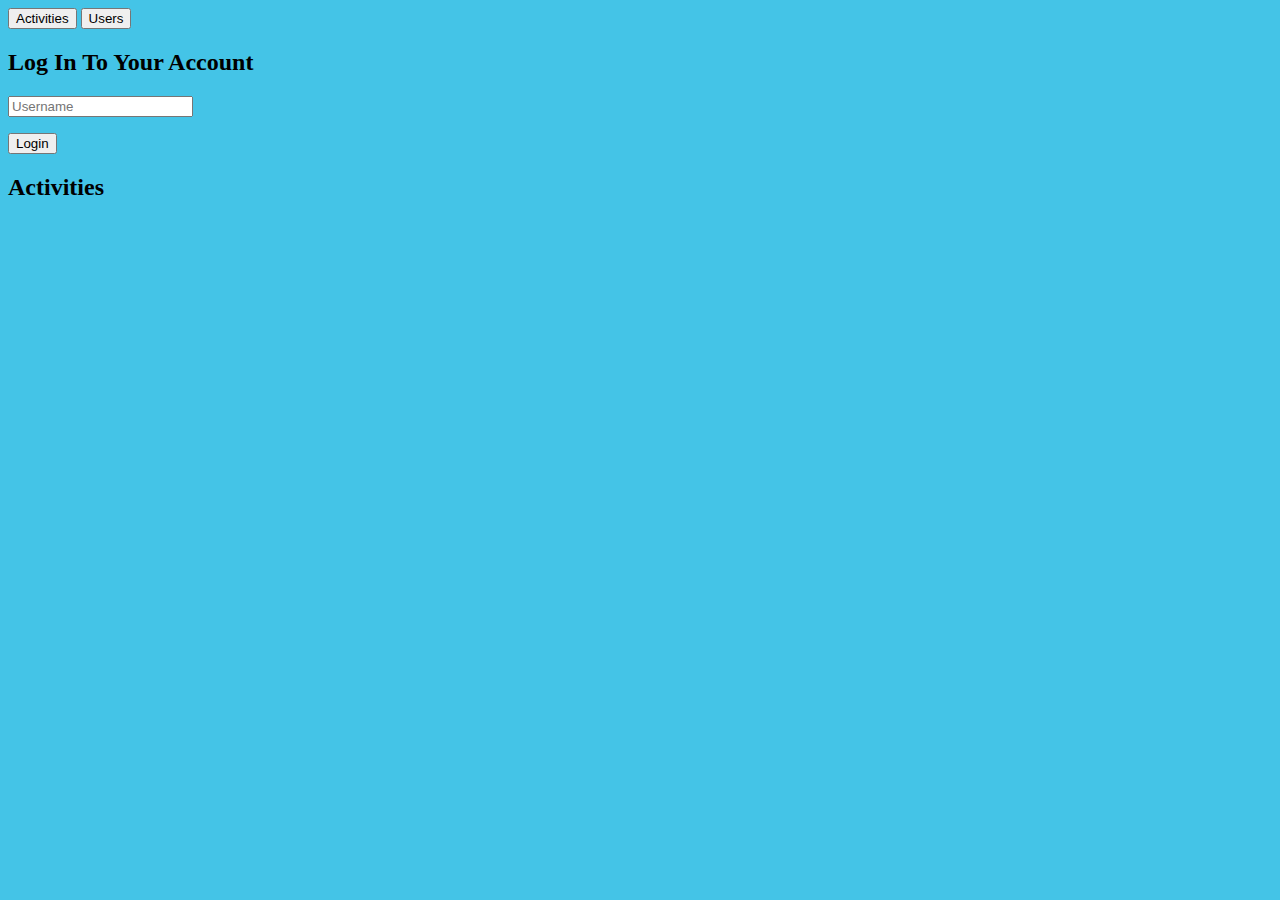
<file: mod3-project-frontend/index.html>
<!DOCTYPE html>
<html>
<head>
  <link rel="stylesheet" href="styles.css">
  <button class="activities_button" type="button">
    Activities
</button>
<button class="users_button" type="button">
    Users
</button>
</head>
    <body>
        <div id="login">
            <h2>Log In To Your Account</h2>
            <form id ="login_form" method="post" action="">
                <p>
                    <input id ="login_input" type="text" name="login" value="" placeholder="Username">
                </p>
                <p class="submit">
                    <input id="submit_button" type="submit" name="commit" value="Login"></p>
            </form>
        </div>
        <div id="greet">
            
        </div>
        <div id="activities">
            <h2>Activities</h2>
        </div>
        <div id="activities_form">
            
        </div>
        <div id="seed">
        </div>
        <div id = "users_form">
            
        </div>
        <script type="text/javascript" src='src/index.js'></script>
        <script type="text/javascript" src='src/activities.js'></script>
    </body>
</html>
</file>
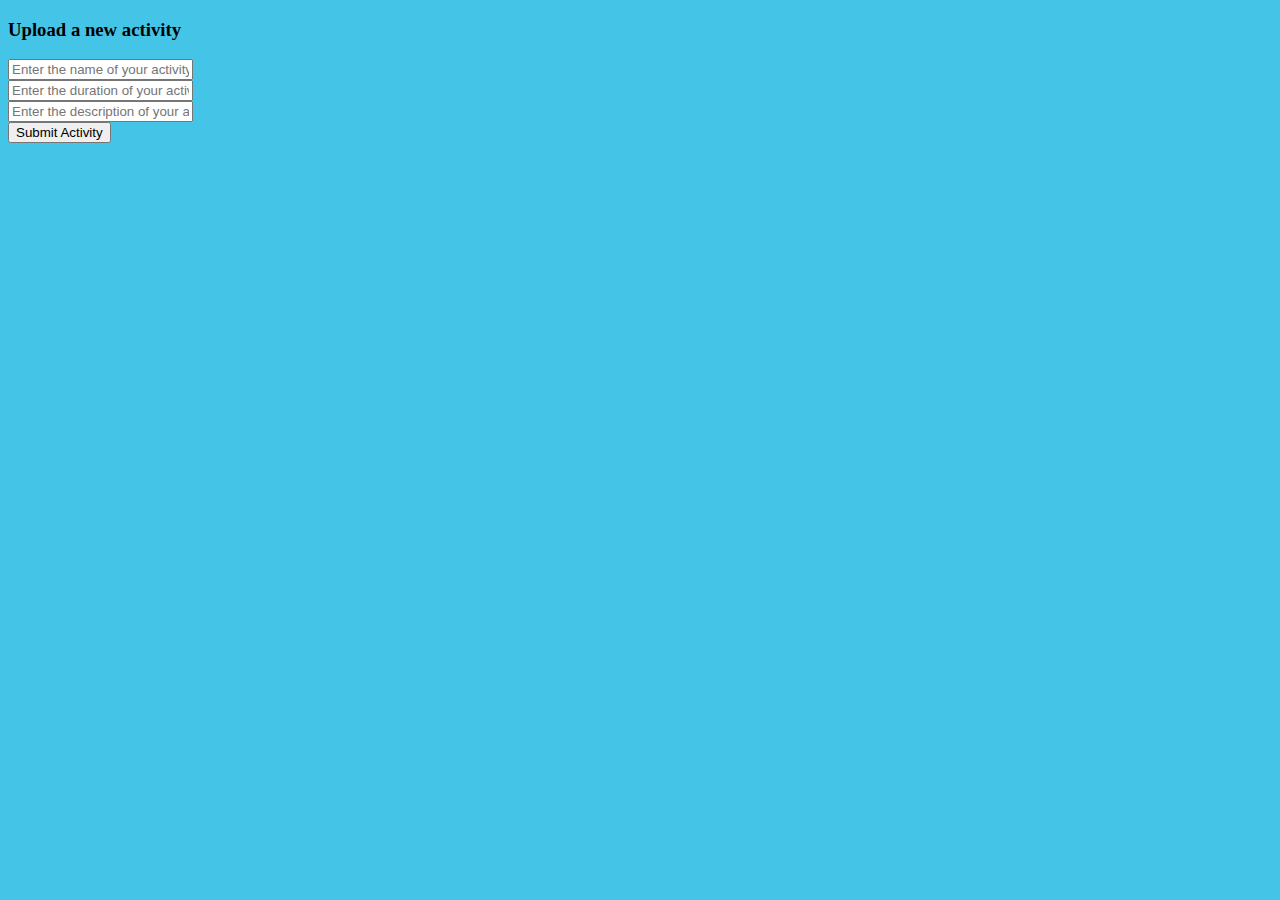
<file: mod3-project-frontend/activities.html>
<!DOCTYPE html>
<html>
    <head>
    <link rel="stylesheet" href="styles.css">
    <p id="activities_user"></p>
    </head>
    <body>
        <div class="new_activity_form">
            <form class="activity_form" style="">
              <h3>Upload a new activity</h3>
      
              <input type="text" name="activity_name" value="" placeholder="Enter the name of your activity here" class="input-text">
              <br>
              <input type="text" name="activity_duration" value="" placeholder="Enter the duration of your activity here" class="input-text">
              <br>
              <input type="text" name="activity_description" value="" placeholder="Enter the description of your activity here" class="input-text">
              <br>
              <input type="submit" name="submit" value="Submit Activity" class="submit">
            </form>
          </div>
    <div id="activities_div">
<!-- this is where cards are inserted from JS -->
    </div>
    </body>     
    <script type="text/javascript" src='src/activities.js'></script>
</html>
</file>
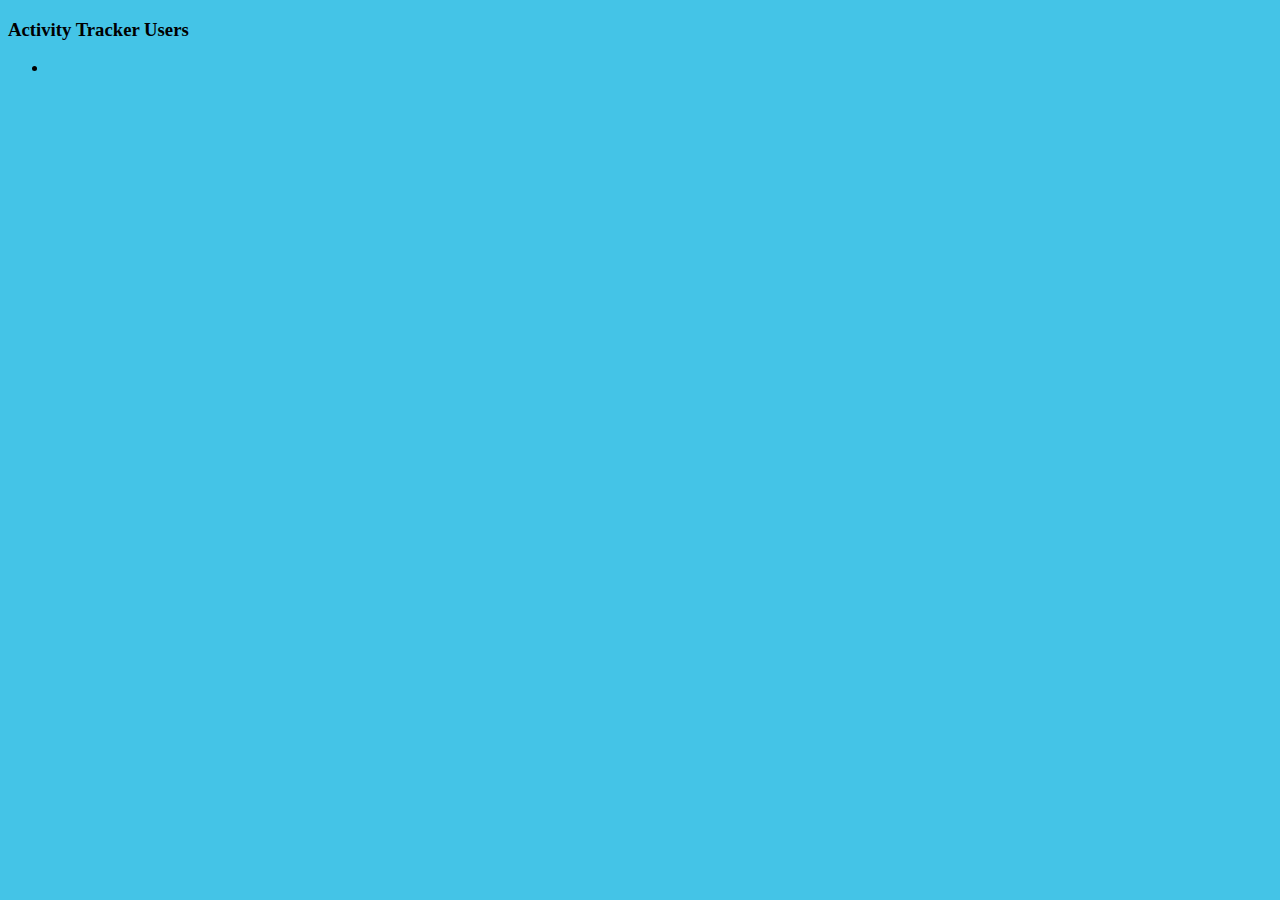
<file: mod3-project-frontend/users.html>
<!DOCTYPE html>
<html>
    <head>
    <link rel="stylesheet" href="styles.css">
    <h3>Activity Tracker Users</h3>
    </head>
    <body>
        <div class="users">
            <ul id="users_list">
                <li id="users_names"></li>
            </ul>
        </div>
        <script type="text/javascript" src='src/index.js'></script>
    </body>
</html>
</file>
<file: mod3-project-frontend/styles.css>
body {
    background:#44c4e7
}

#activities_div {
    display: none
}
</file>
